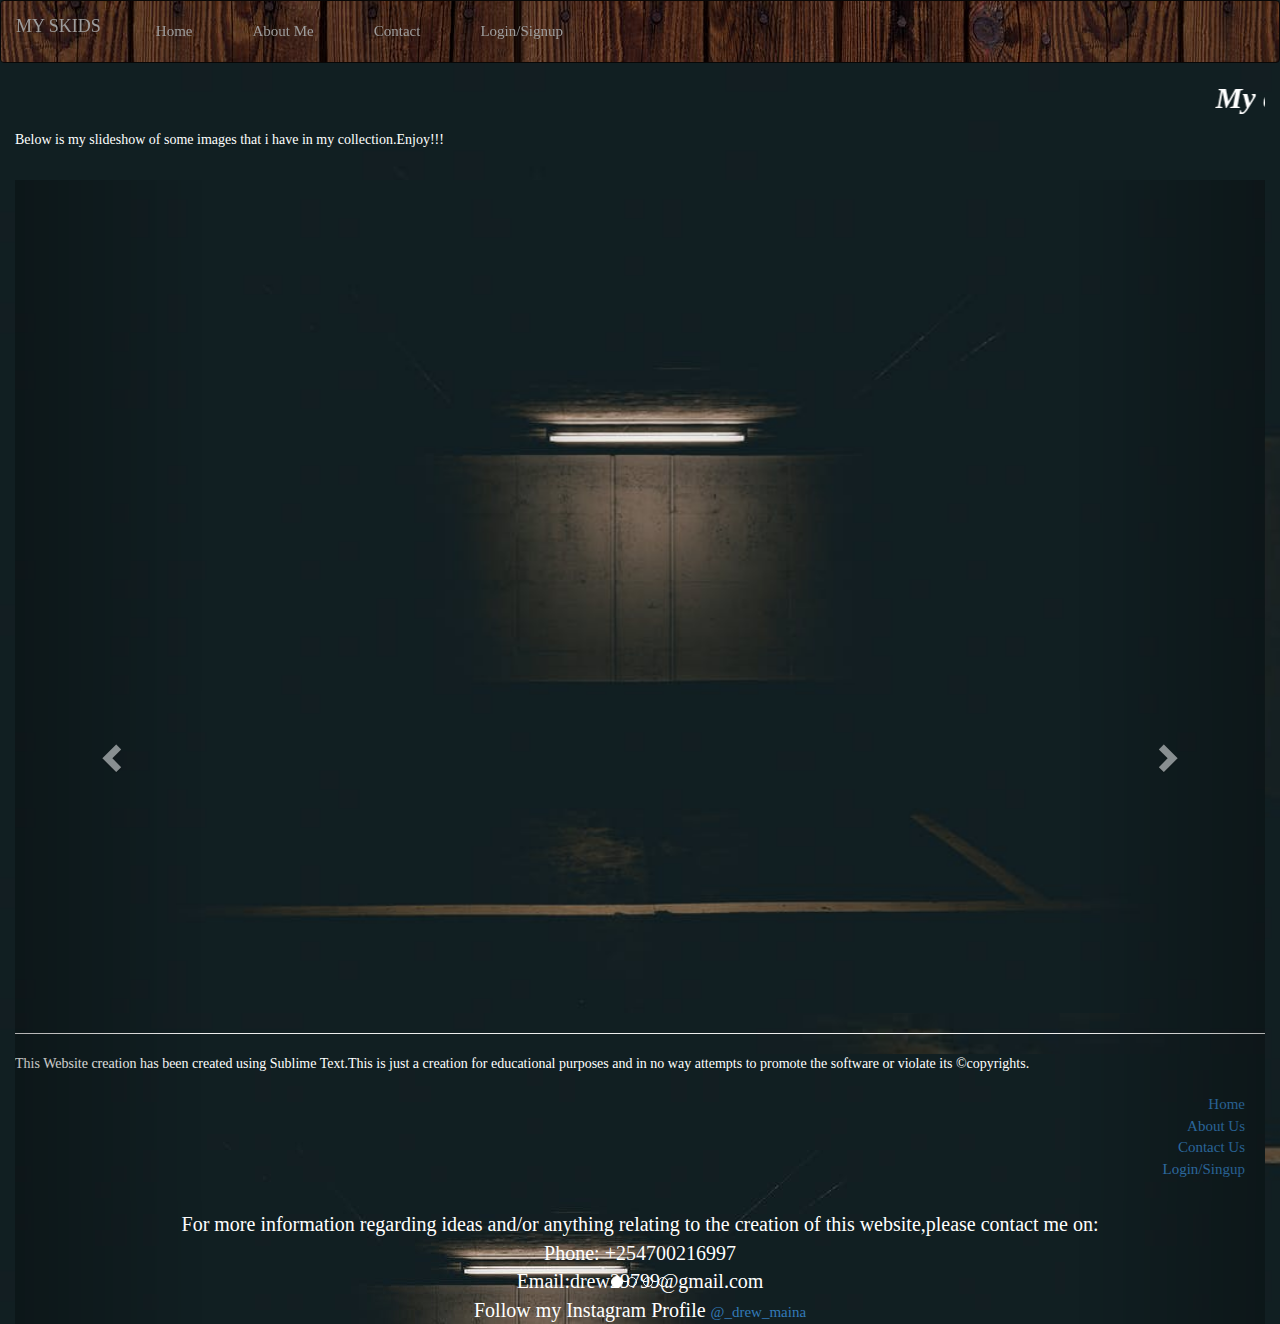
<file: about.html>
<!DOCTYPE html>
<html>
<head>
	<title>AboutMe</title>
	  <meta charset="utf-8">
  <meta name="viewport" content="width=device-width, initial-scale=1">
  <link rel="stylesheet" href="https://maxcdn.bootstrapcdn.com/bootstrap/3.3.7/css/bootstrap.min.css">
  <script src="https://ajax.googleapis.com/ajax/libs/jquery/3.3.1/jquery.min.js"></script>
  <script src="https://maxcdn.bootstrapcdn.com/bootstrap/3.3.7/js/bootstrap.min.js"></script>
    <style type="text/css">
		li a{
			padding: 20px;
			border-radius: 8px;
			margin-top: 20px;
		}
		ul{
			list-style-type: none;
			padding: 10px;
		}
		a{
			font-size: 15px;
			list-style-type: none;
		}
		body{
			background-image: url(pexels-photo-1040499.jpeg);
			background-repeat: no-repeat;
			background-size: cover;
			font-family: Comic Sans MS;
			color: white;
		}
		ul:hover{
			border-radius: 8px;
		}
		#foot{
			text-align: center;
			font-size: 20px;
		}
   		#footnav,ol{
   			text-align: right;
   		}
   		footer{
   			background-color: #;
   			background-image: url(pexels-photo-1040499.jpeg);
   			color: white;
   		}
   		nav{
   			background-image: url(pexels-photo-326311.jpeg);
   		}
   		nav:hover{
   			background-image: url(milky-way-starry-sky-night-sky-star-956999.jpeg);
   		}
   		ol{
   			list-style-type: none;
   		}
   		.page-header{
   			color: white;
   	    }
   	    .navbar{
   	    	overflow: hidden;
   	    	position: fixed;
   	    	width: 100%;
   	    	top: 0;
   	    }
   	    .navbar li{
   	    	float: left;
   	    	display: block;
   	    	text-align: center;
   	    	padding: 10px 10px;
   	    	text-decoration: none;
   	    }
   	    .navbar li:hover{
   	    	color: black;
   	    }
   	    .main{
   	    	margin-top: 20px;
   	    }
   	    .jumbotron{
   	    	background-color: transparent;
   	    }
	</style>
<body>
	<nav class="navbar navbar-inverse" class="navbar-fixed-top">
		<div class="container-fluid">
			<div class="navbar-header">
				<a href="index.html" class="navbar-brand"> MY SKIDS</a>
			</div>
			<ul class="navbar-nav" class="navbar">
				<li><a href="index.html" target="_blank">Home</a></li>
				<li><a href="#" class="active">About Me</a></li>
				<li><a href="contactus.html" target="_blank">Contact</a></li>
				<li><a href="login.html" target="_blank">Login/Signup</a></li>
			</ul>
		</div>
	</nav>
	<br>
	<hr>
	<div class="container-fluid">
		<h2><u><i><b><marquee direction="left;">My corousel of images</marquee></b></i></u></h2>
		<p>Below is my slideshow of some images that i have in my collection.Enjoy!!!</p>	
		<br>
	<div id="myCarousel" class="carousel slide" data-ride="carousel">
	  <ol class="carousel-indicators">
	    <li data-target="#myCarousel" data-slide-to="0" class="active"></li>
	    <li data-target="#myCarousel" data-slide-to="1"></li>
	    <li data-target="#myCarousel" data-slide-to="2"></li>
	    <li data-target="#myCarousel" data-slide-to="3"></li>
	  </ol>
  <div class="carousel-inner" role="listbox">
    <div class="item active">
      <img src="pexels-photo-1040499.jpeg" alt="Chania" width="100%" height="200px">
    </div>

    <div class="item">
      <img src="pexels-photo-326240.jpeg" alt="Chania" width="100%" height="200px">
    </div>

    <div class="item">
      <img src="pexels-photo.jpg" alt="Flower" width="100%" height="200px">
    </div>

    <div class="item">
      <img src="pexels-photo.jpg" alt="Flower" width="100%" height="200px">
    </div>
  </div>
  <a class="left carousel-control" href="#myCarousel" role="button" data-slide="prev">
    <span class="glyphicon glyphicon-chevron-left" aria-hidden="true"></span>
    <span class="sr-only">Previous</span>
  </a>
  <a class="right carousel-control" href="#myCarousel" role="button" data-slide="next">
    <span class="glyphicon glyphicon-chevron-right" aria-hidden="true"></span>
    <span class="sr-only">Next</span>
  </a>	
  <hr>
	<footer class="footer">
		<div class="footer-panel">This Website creation has been created using Sublime Text.This is just a creation for educational purposes and in no way attempts to promote the software or violate its &copy;copyrights.
		</div>
		<br>
		<div>
			<!-- provide links to google maps & instagram-->
			<ol id="footnav">
			    <li><a href="index.html" target="_blank">Home</a></li>
			    <li><a href="#">About Us</a></li>
				<li><a href="contactus.html" target="_blank">Contact Us</a></li>
				<li><a href="login.html" class="active" target="_blank">Login/Singup</a></li>
			</ol>
        </div>
        <br>
        <div id="foot">
		For more information regarding ideas and/or anything relating to the creation of this website,please contact me on:<br>
		Phone: +254700216997<br>
		Email:drew29799@gmail.com<br>
		Follow my Instagram Profile <a href="">@_drew_maina </a><br>
		</div>
		<div>
			
		</div>
	</footer>
</body>
</html>
</file>
